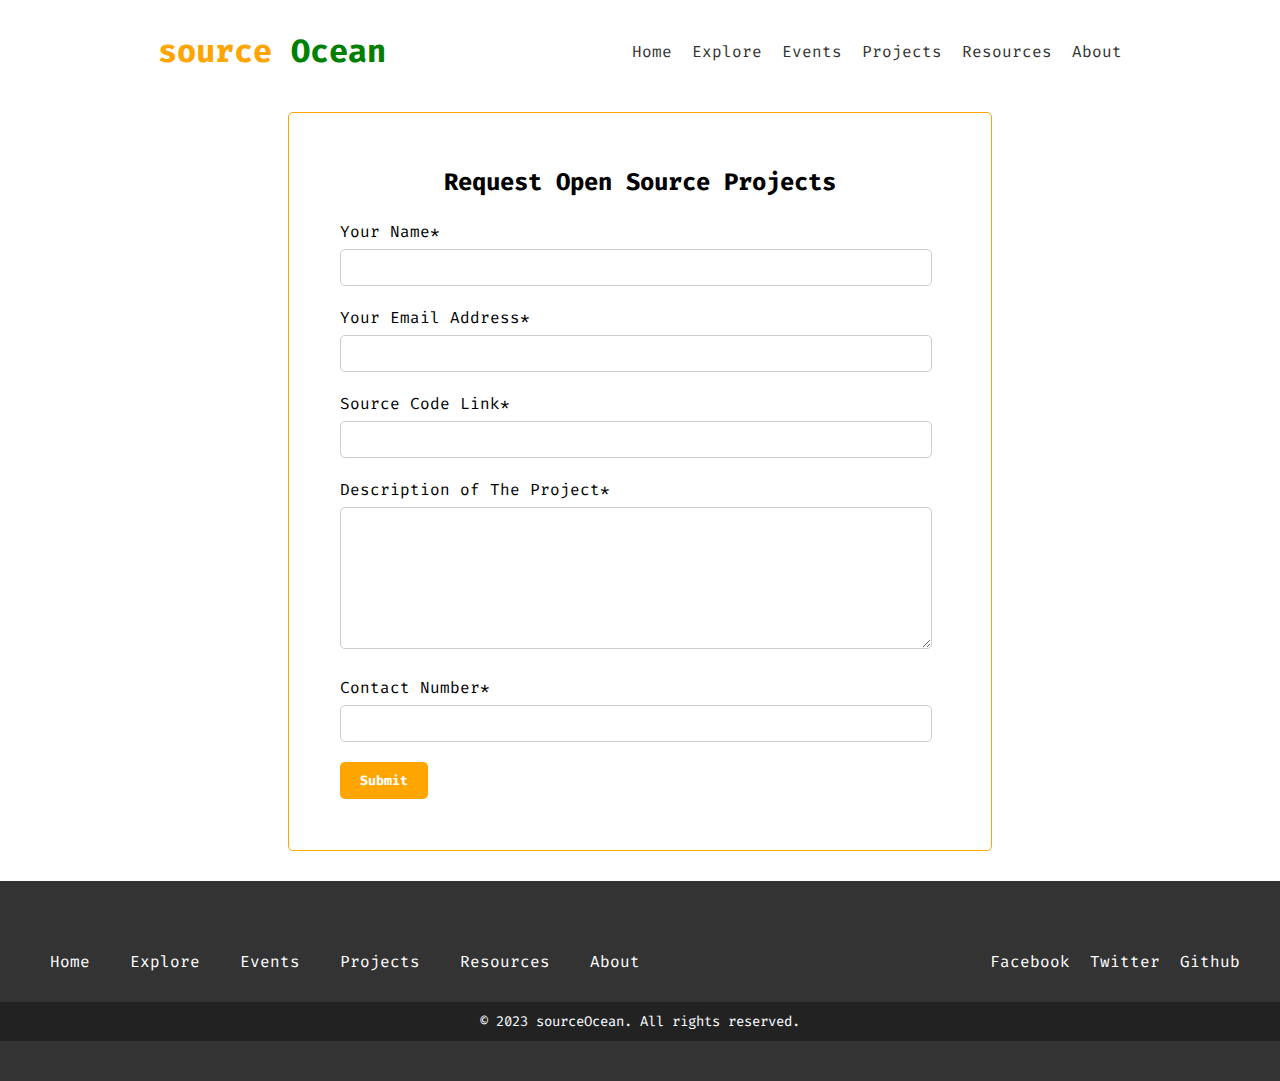
<file: Request.html>
<!DOCTYPE html>
<html lang="en">
    <head>
        <meta charset="UTF-8">
        <title>Source Ocean - Explore</title>
        <link rel="stylesheet" href="style.css">
        <link rel="stylesheet" href="responsive.css">
    </head>
    <body>
        <header>
            <div class="container">
                <nav>
                    <div class="name">
                        <a href="index.html">
                            <h1>
                                <span style="color: orange;">source</span>
                                <span style="color: green;">Ocean <span>
                            </h1>
                        </a>
                    </div>
                    <ul>
                        <li>
                            <a href="index.html">Home</a>
                        </li>
                        <li>
                            <a href="explore.html">Explore</a>
                        </li>
                        <li>
                            <a href="events.html">Events</a>
                        </li>
                        <li>
                            <a href="projects.html">Projects</a>
                        </li>
                        <li>
                            <a href="resources.html">Resources</a>
                        </li>
                        <li>
                            <a href="about.html">About</a>
                        </li>
                    </ul>
                </nav>
            </div>
        </header>
        <section class="request">
            <div class="container">
                <form class="request-form">
                    <h2>Request Open Source Projects</h2>
                    <label for="name">Your Name*</label>
                    <input type="text" id="name" name="name" required>
                    <label for="email">Your Email Address*</label>
                    <input type="email" id="email" name="email" required>
                    <label for="source">Source Code Link*</label>
                    <input type="url" id="source" name="source" required>
                    <label for="description">Description of The Project*</label>
                    <textarea id="description" name="description" required></textarea>
                    <label for="contact">Contact Number*</label>
                    <input type="tel" id="contact" name="contact" required>
                    <button type="submit">Submit</button>
                </form>
            </div>
        </section>
        <section class="popup">
            <div class="popup">
                <h1>Thank You!</h1>
                <p>Your request has been successfully submitted. We will review the project soon!</p>
            </div>
        </section>
        <footer>
            <div class="footer-content">
                <nav>
                    <ul>
                        <li>
                            <a href="index.html">Home</a>
                        </li>
                        <li>
                            <a href="#">Explore</a>
                        </li>
                        <li>
                            <a href="#">Events</a>
                        </li>
                        <li>
                            <a href="#">Projects</a>
                        </li>
                        <li>
                            <a href="#">Resources</a>
                        </li>
                        <li>
                            <a href="#">About</a>
                        </li>
                    </ul>
                </nav>
                <div class="social-links">
                    <a href="#">Facebook</a>
                    <a href="#">Twitter</a>
                    <a href="#">Github </i>
                    </a>
                </div>
            </div>
            <div class="footer-bottom">
                <p>&copy; 2023 sourceOcean. All rights reserved.</p>
            </div>
        </footer>
        <script>
            const form = document.querySelector('form');
            const popup = document.querySelector('.popup');
            form.addEventListener('submit', (event) => {
                event.preventDefault();
                popup.style.display = 'block';
                setTimeout(() => {
                    const h1 = document.querySelector('h1');
                    h1.parentNode.removeChild(h1);
                }, 3000);
            });
        </script>
    </body>
</html>
</file>
<file: style.css>
@import url("https://fonts.googleapis.com/css2?family=Fira+Code:wght@400;500;700&display=swap");

* {
    margin: 0;
    padding: 0;
}

body {
    font-family: "Fira Code", monospace;
}

nav {
    display: flex;
    justify-content: space-between;
    align-items: center;
    padding: 30px;
}

.name {
    margin-right: auto;
}

.name a {
    vertical-align: middle;
    text-decoration: none;
}

nav ul {
    display: flex;
    list-style: none;
}

nav ul li {
    margin-right: 20px;
}

nav ul li:last-child {
    margin-right: 0;
}

nav ul li a {
    text-decoration: none;
    border-bottom: none;
    color: #333;
}

nav ul li a:hover {
    color: #ddd;
}

.container {
    width: 80%;
    margin: auto;
}

.header-description {
    padding: 40px;
    text-align: center;
    width: 590px;
    margin: auto;
}

.header-description p {
    font-size: 18px;
    margin-bottom: 50px;
}

.header-description-btn {
    background-color: #333;
    color: white;
    border: none;
    padding: 10px 20px;
    border-radius: 4px;
    font-size: 16px;
    cursor: pointer;
    text-decoration: none;
}

.header-description-btn:hover {
    color: #ddd;
}

.everyone-benefits {
    background-color: #f9f9f9;
    padding: 40px 0 0 0;
}

.everyone-benefits h1 {
    font-size: 36px;
    text-align: center;
    margin-bottom: 40px;
}

.everyone-benefits p {
    font-size: 16px;
    text-align: center;
    margin-bottom: 60px;
    max-width: 800px;
    margin-left: auto;
    margin-right: auto;
    color: #333;
}

.row {
    display: flex;
    flex-wrap: wrap;
}

.col {
    flex-basis: 25%;
    text-align: center;
    padding: 0 4%;
    margin-bottom: 40px;
}

.col h2 {
    font-size: 24px;
    margin-bottom: 20px;
}

.col p {
    font-size: 16px;
    line-height: 1.5;
    color: #333;
    max-width: 400px;
    margin-left: auto;
    margin-right: auto;
}

.featured-events,
.featured-projects {
    padding: 50px 0;
}
.featured-projects {
    background: #f9f9f9;
}

.featured-events h2 {
    font-size: 36px;
    text-align: center;
    margin-bottom: 40px;
}

.featured-events p {
    font-size: 16px;
    text-align: center;
    margin-bottom: 60px;
    max-width: 800px;
    margin-left: auto;
    margin-right: auto;
}

.col h3 {
    font-size: 24px;
    margin-bottom: 20px;
}

.col p {
    font-size: 16px;
    line-height: 1.5;
    color: #666;
    max-width: 400px;
    margin-left: auto;
    margin-right: auto;
}

.col img {
    width: 100%;
}

.learn-more-btn {
    display: inline-block;
    background-color: #333;
    color: #fff;
    padding: 8px 16px;
    text-decoration: none;
    border-radius: 4px;
}

.see-all-events-btn {
    display: block;
    margin: auto;
    text-align: center;
    font-size: 14px;
    color: #333;
    text-decoration: none;
    border: 2px solid #333;
    padding: 8px 16px;
    border-radius: 50;
    width: 200px;
}

.projects ul {
    list-style: none;
    display: block;
}

.projects ul li {
    float: left;
    margin-bottom: 20px;
    margin-right: 4px;
}

.projects ul li a {
    text-decoration: none;
    padding: 7px;
    border: 1px solid black;
    border-radius: 5px;
}

.projects p {
    margin-bottom: 20px;
}

footer {
    background-color: #333;
    color: #fff;
    padding: 40px 0;
}

.footer-content {
    display: flex;
    justify-content: space-between;
    align-items: center;
    max-width: 100%;
    margin: 0 auto;
}

footer nav ul {
    display: flex;
    list-style: none;
    margin: 0;
    padding: 0;
}

footer nav ul li {
    margin: 0 20px;
}

footer nav ul li a {
    color: #fff;
    text-decoration: none;
    font-size: 16px;
}

.social-links {
    display: flex;
}

.social-links a {
    color: #fff;
    text-decoration: none;
    font-size: 16px;
    margin-right: 20px;
}

.social-links a:last-child {
    margin-right: 40px;
}

.footer-bottom {
    background-color: #222;
    padding: 10px 0;
    text-align: center;
    font-size: 14px;
}

.footer-bottom p {
    margin: 0;
}

.search {
    background-color: #f2f2f2;
    padding: 40px 0;
}

.search-container {
    display: flex;
    justify-content: center;
    align-items: center;
}

.search-container form {
    display: flex;
    justify-content: center;
    align-items: center;
}

.search-container input[type="text"] {
    padding: 10px;
    font-size: 16px;
    border: none;
    border-radius: 5px 0 0 5px;
}

.search-container button[type="submit"] {
    background-color: #333;
    color: #fff;
    padding: 10px 20px;
    border: none;
    border-radius: 0 5px 5px 0;
    cursor: pointer;
    font-size: 16px;
    transition: background-color 0.3s ease-in-out;
}

.search-container button[type="submit"]:hover {
    background-color: #444;
}

.row-ex {
    display: flex;
}
.col-ex {
    width: 45%;
}

.project,
.event {
    margin: 40px 0px;
}
.col-ex:last-child {
    margin-left: 9%;
    float: right;
}

.projects img,
.events img {
    max-width: 100%;
}

.projects,
.events p {
    text-align: justify;
}

button.load-more-ex {
    padding: 10px;
    border: 1px solid #333;
    border-radius: 5px;
    margin-bottom: 40px;

    color: #333;
    background: transparent;
    font-size: 15px;
}

button {
    font-family: "Fira Code";
}

.contributor img {
    width: 55px;
    height: 55px;
    border: 3px solid orange;
    border-radius: 500px;
    float: left;
    margin-right: 10px;
}

.comtributor-info {
    width: 10px;
}

.poll {
    margin-top: 40px;
}

.poll form input,
.poll form label,
.poll form textarea {
    display: block;
    width: 100%;
}

.poll form input {
    height: 30px;
}
.poll form input,
.poll form textarea {
    border: 1px solid orange;
    border-radius: 10px;
    margin-bottom: 15px;
}

.plus-icon {
    bottom: 40px;
    right: 40px;
    position: fixed;
}

.plus-icon img {
    width: 40px;
    height: 40px;
    border: 3px solid orange;
    border-radius: 50px;
}

form.request-form {
    max-width: 600px;
    margin: 0 auto;
    padding: 5%;
    border: 1px solid orange;
    border-radius: 5px;
    font-size: 16px;
    line-height: 1.5;
}

form.request-form h2 {
    text-align: center;
    margin-bottom: 20px;
}

form.request-form label {
    display: block;
    margin-bottom: 5px;
}

form.request-form input[type="text"],
form.request-form input[type="email"],
form.request-form input[type="url"],
form.request-form input[type="tel"],
form.request-form textarea {
    width: 95%;
    padding: 10px;
    margin-bottom: 20px;
    border-radius: 5px;
    border: 1px solid #ccc;
}

form.request-form textarea {
    height: 120px;
}

form.request-form button {
    background-color: orange;
    color: #fff;
    border: none;
    padding: 10px 20px;
    border-radius: 5px;
    cursor: pointer;
    font-weight: bold;
}

.popup {
    position: fixed;
    top: 50%;
    left: 50%;
    transform: translate(-50%, -50%);
    background-color: #fff;
    border: 1px solid #ccc;
    border-radius: 5px;
    padding: 20px;
    text-align: center;
    display: none;
}

.popup h1 {
    font-size: 24px;
    margin-bottom: 10px;
}

.popup p {
    margin-bottom: 0;
}

.request {
    padding: 10px 0px 30px 0px;
}

p.date {
    color: red;
    font-size: 12px;
    text-align: left;
}

.code {
    background: #333;
    padding: 15px;
    margin: 15px;
    border-radius: 10px;
    color: white;
}
</file>
<file: responsive.css>
@media screen and (max-width: 768px) {
    * {
        font-size: 16px;
    }

    .row-ex {
        display: block;
    }
    .col-ex {
        width: 90%;
        margin: auto;
    }
    .col-ex:last-child {
        margin-left: 5%;
        float: none;
    }

    .container {
        width: 85%;
        margin: auto;
    }

    .header-description p {
        font-size: 16px;
    }

    .name {
        margin-right: 0;
        text-align: center;
    }

    nav ul {
        flex-direction: column;
        align-items: center;
        margin-top: 10px;
    }

    nav ul li {
        margin-right: 0;
        margin-bottom: 10px;
    }

    .header-description {
        width: 590px;
    }
    .col {
        flex-basis: 50%;
    }
    h2 {
        font-size: 26px;
    }
}

@media screen and (max-width: 360px) {
    * {
        font-size: 16px;
    }
    .header-description {
        width: 80%;
    }

    .header-description p {
        font-size: 16px;
    }

    .col {
        flex-basis: 100%;
        padding: 0 10%;
    }
}

@media only screen and (max-width: 767px) {
    footer {
        padding: 20px 0;
    }
    .footer-content {
        flex-direction: column;
        text-align: center;
    }
    nav {
        margin-bottom: 20px;
    }
    nav ul li {
        margin: 0;
    }
    nav ul li a {
        font-size: 14px;
    }
    .social-links {
        margin-bottom: 20px;
    }
    .footer-bottom {
        font-size: 12px;
    }
}
</file>
